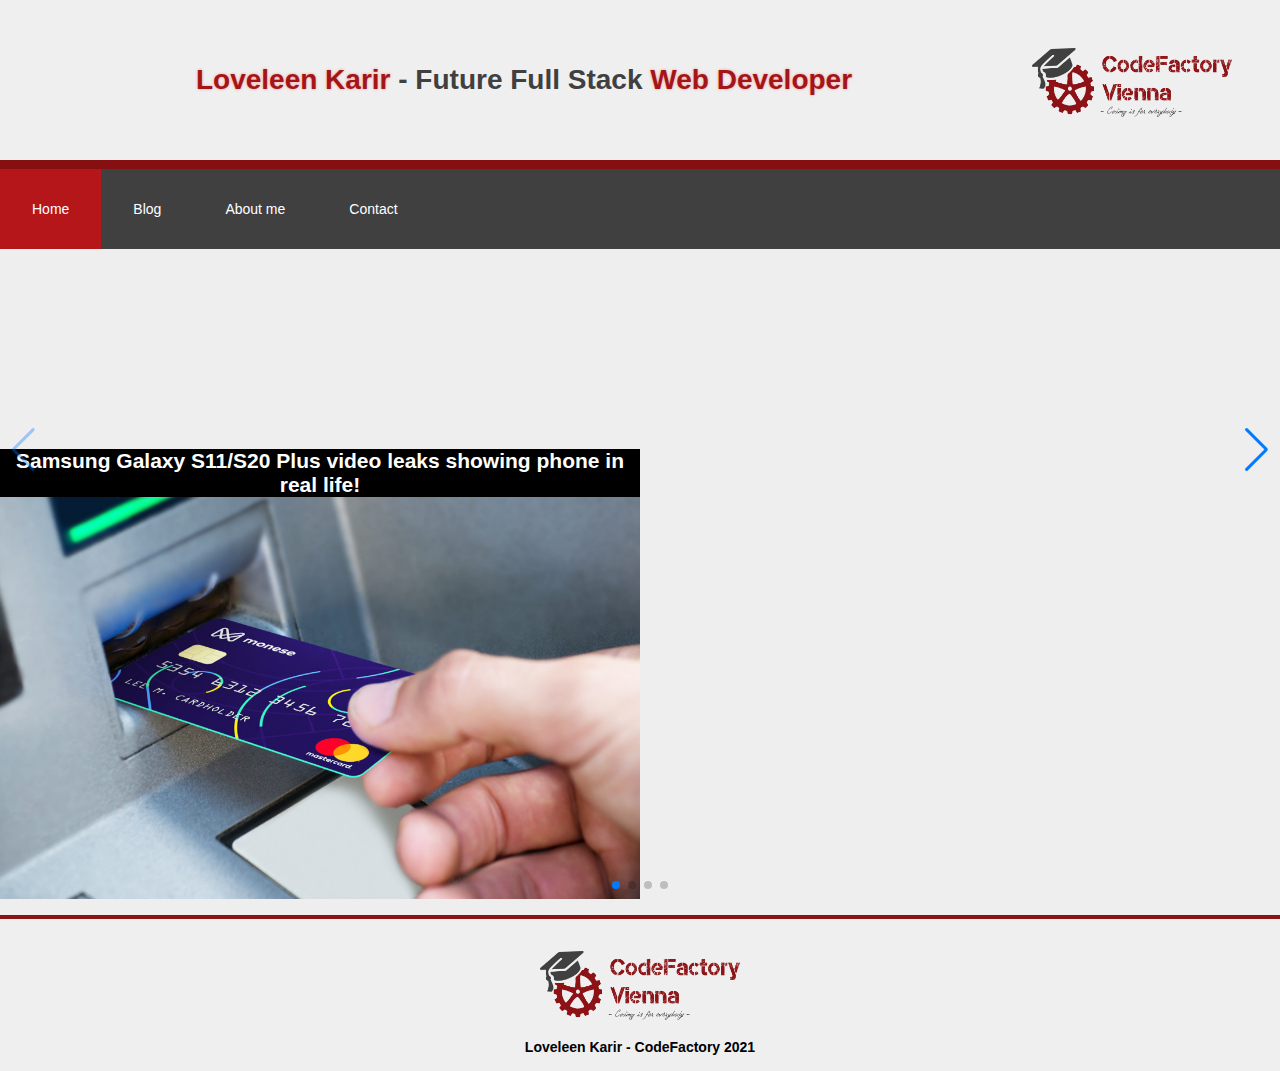
<file: swiper.html>
<!DOCTYPE html>
<html lang="en">

<head>
    <meta charset="utf-8">
    <title>Swiper demo</title>
    <meta name="viewport" content="width=device-width, initial-scale=1, minimum-scale=1, maximum-scale=1">
    <link rel="stylesheet" href="style.css">

    <!-- Link Swiper's CSS -->
    <link rel="stylesheet" href="https://unpkg.com/swiper/swiper-bundle.min.css">

    <!-- WOW JS styles -->
    <link rel="stylesheet" href="https://cdnjs.cloudflare.com/ajax/libs/animate.css/4.1.1/animate.min.css" />
    <style>
        html,
        body {
            position: relative;
            height: 100%;
        }
        
        body {
            background: #eee;
            font-family: Helvetica Neue, Helvetica, Arial, sans-serif;
            font-size: 14px;
            color: #000;
            margin: 0;
            padding: 0;
        }
        
        .swiper-container {
            width: 50%;
            height: 50%;
            margin-top: 200px;
            display: flex;
            justify-content: center;
            color: white;
        }
        
        .swiper-slide {
            background-position: center;
            background-size: cover;
        }
    </style>
</head>

<body>
    <header>
        <div class="header">
            <h1 class="header__heading"><span class="highlight-onhover">Loveleen Karir</span> - Future Full Stack <span class="highlight-onhover">Web Developer</span></h1>
            <div class="header__img-container"><img class="header__logo " src="img/logo.png" /> </div>
        </div>
    </header>

    <nav>
        <div class="navbar">
            <ul class="list__inline">
                <li><a href="index.html" class="active">Home</a></li>
                <li><a href="sites/blog.html">Blog</a></li>
                <li><a href="sites/aboutme.html">About me</a></li>
                <li><a href="sites/contact.html">Contact</a></li>


            </ul>
        </div>
    </nav>
    <!-- Swiper -->
    <div class="swiper-container">
        <div class="swiper-wrapper">
            <div class="swiper-slide animate__fadeIn " style="background-image:url(img/Debit_card_ATM.jpg)">
                <h2 class="overlay"> Samsung Galaxy S11/S20 Plus video leaks showing phone in real life!</h2>
            </div>
            <div class="swiper-slide animate__fadeIn" style="background-image:url(img/Phone.png)">
                <h2 class="overlay"> Police investigating three ATM explosions in Florida counties</h2>
            </div>
            <div class="swiper-slide animate__fadeIn" style="background-image:url(img/Phone.png)">
                <h2 class="overlay"> E-scooter firm Lime pulls out of 12 cities</h2>
            </div>
            <div class="swiper-slide animate__fadeIn" style="background-image:url(img/Taxify-Scooters.jpg)">
                <h2 class="overlay"> Survey reveals most-used CSS features and tools</h2>
            </div>

        </div>
        <!-- Add Pagination -->
        <div class="swiper-pagination swiper-pagination-white"></div>
        <!-- Add Arrows -->
        <div class="swiper-button-next swiper-button-white"></div>
        <div class="swiper-button-prev swiper-button-white"></div>
    </div>

    <footer>
        <div class="footer">
            <img class="header__logo" src="img/logo.png" />
            <p>Loveleen Karir - CodeFactory 2021</p>
        </div>
    </footer>

    <!-- Swiper JS -->
    <script src="https://unpkg.com/swiper/swiper-bundle.min.js"></script>

    <!-- Initialize Swiper -->
    <script>
        var swiper = new Swiper('.swiper-container', {
            spaceBetween: 30,
            effect: 'fade',
            pagination: {
                el: '.swiper-pagination',
                clickable: true,
            },
            navigation: {
                nextEl: '.swiper-button-next',
                prevEl: '.swiper-button-prev',
            },
        });
    </script>
</body>

</html>
</file>
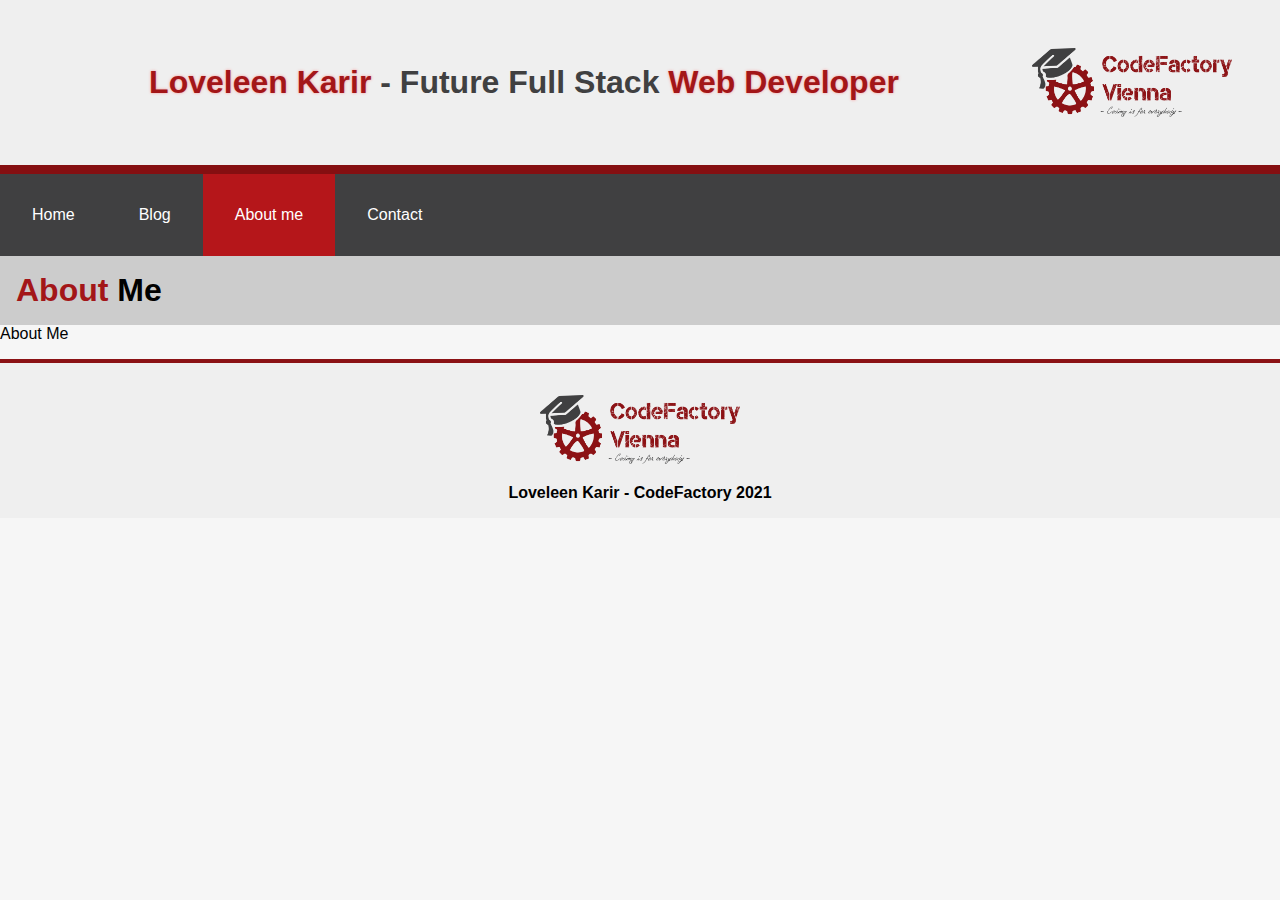
<file: sites/aboutme.html>
<!DOCTYPE html>
<html lang="en">

<head>
    <meta charset="UTF-8">
    <meta http-equiv="X-UA-Compatible" content="IE=edge">
    <meta name="viewport" content="width=device-width, initial-scale=1.0">
    <link rel="stylesheet" href="../style.css" />
    <title>About Me - Loveleens Place</title>
</head>

<body>
    <header>
        <div class="header">
            <h1 class="header__heading"><span class="highlight-onhover">Loveleen Karir</span> - Future Full Stack <span class="highlight-onhover">Web Developer</span></h1>
            <div class="header__img-container"><img class="header__logo" src="../img/logo.png" /> </div>
        </div>
    </header>

    <nav>
        <div class="navbar">
            <ul class="list__inline">
                <li><a href="../index.html">Home</a></li>
                <li><a href="blog.html">Blog</a></li>
                <li><a href="aboutme.html" class="active">About me</a></li>
                <li><a href="contact.html">Contact</a></li>

            </ul>
        </div>
    </nav>
    <h1 class="section-heading"><span class="highlight">About</span> Me</h1>
    <main>
        <!-- Content goes here-->
        About Me
    </main>
    <footer>
        <div class="footer">
            <img class="header__logo" src="../img/logo.png" />
            <p>Loveleen Karir - CodeFactory 2021</p>
        </div>
    </footer>
</body>

</html>
</file>
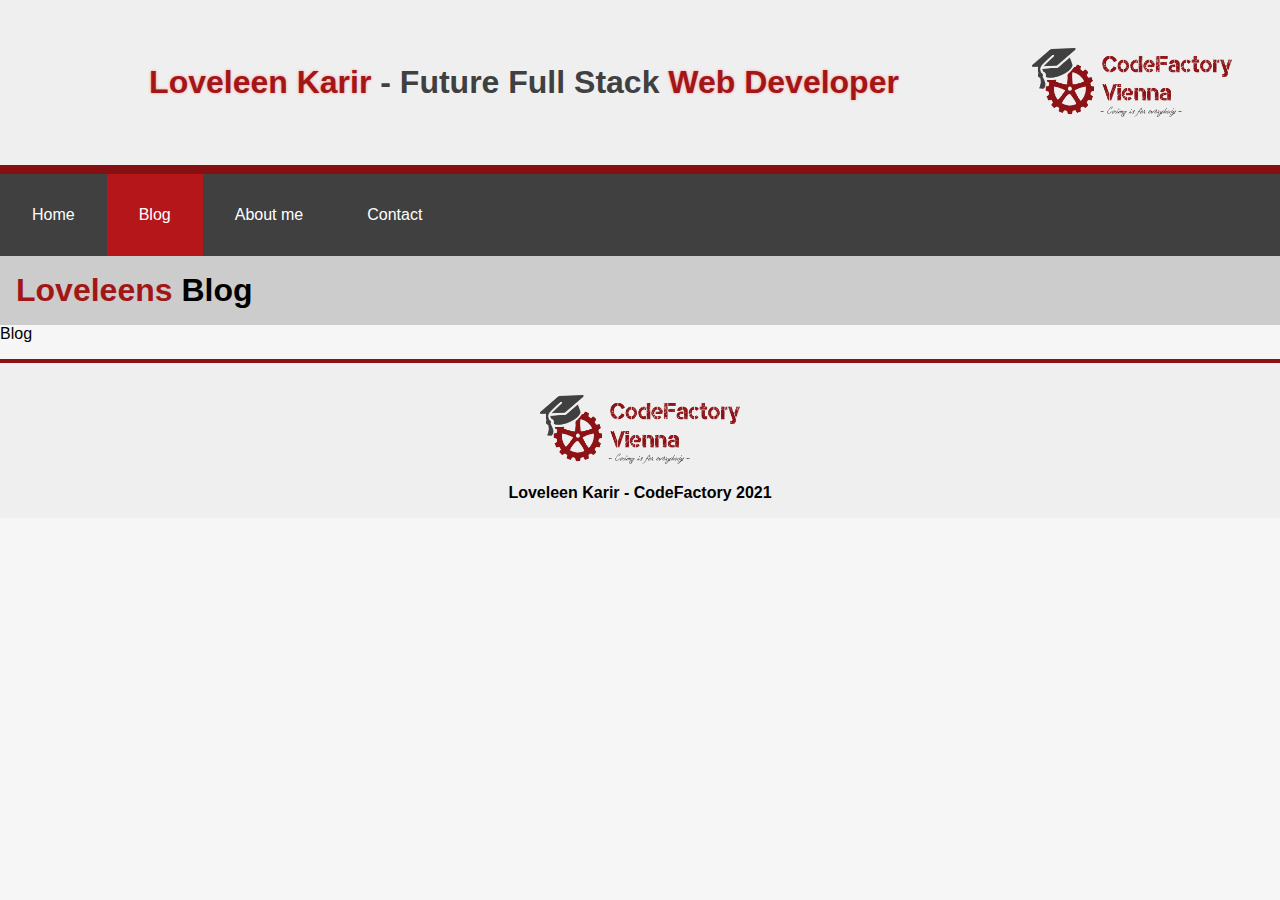
<file: sites/blog.html>
<!DOCTYPE html>
<html lang="en">

<head>
    <meta charset="UTF-8">
    <meta http-equiv="X-UA-Compatible" content="IE=edge">
    <meta name="viewport" content="width=device-width, initial-scale=1.0">
    <link rel="stylesheet" href="../style.css" />
    <title>Blog - Loveleens Place</title>
</head>

<body>
    <header>
        <div class="header">
            <h1 class="header__heading"><span class="highlight-onhover">Loveleen Karir</span> - Future Full Stack <span class="highlight-onhover">Web Developer</span></h1>
            <div class="header__img-container"><img class="header__logo" src="../img/logo.png" /> </div>
        </div>
    </header>

    <nav>
        <div class="navbar">
            <ul class="list__inline">
                <li><a href="../index.html">Home</a></li>
                <li><a href="blog.html" class="active">Blog</a></li>
                <li><a href="aboutme.html">About me</a></li>
                <li><a href="contact.html">Contact</a></li>

            </ul>
        </div>
    </nav>
    <h1 class="section-heading"><span class="highlight">Loveleens </span>Blog</h1>
    <main>
        <!-- Content goes here-->
        Blog
    </main>
    <footer>
        <div class="footer">
            <img class="header__logo" src="../img/logo.png" />
            <p>Loveleen Karir - CodeFactory 2021</p>
        </div>
    </footer>
</body>

</html>
</file>
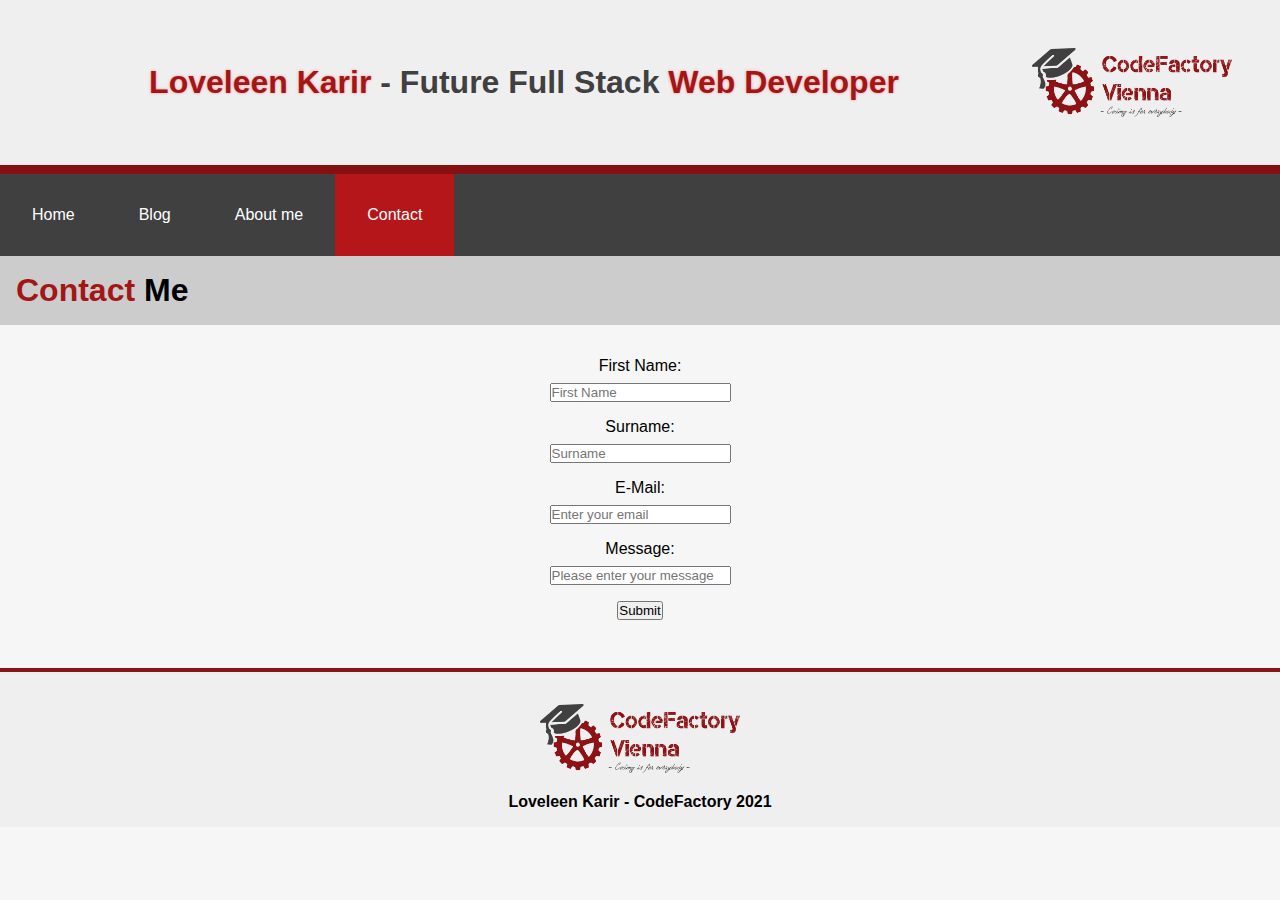
<file: sites/contact.html>
<!DOCTYPE html>
<html lang="en">

<head>
    <meta charset="UTF-8">
    <meta http-equiv="X-UA-Compatible" content="IE=edge">
    <meta name="viewport" content="width=device-width, initial-scale=1.0">
    <link rel="stylesheet" href="../style.css" />
    <title>Contact Me - Loveleens Place</title>

    <style>
        form {
            text-align: center;
            padding: 2rem;
        }
        
        form input {
            margin: 0.5rem 0 1rem;
        }
    </style>
</head>

<body>
    <header>
        <div class="header">
            <h1 class="header__heading"><span class="highlight-onhover">Loveleen Karir</span> - Future Full Stack <span class="highlight-onhover">Web Developer</span></h1>
            <div class="header__img-container"><img class="header__logo" src="../img/logo.png" /> </div>
        </div>
    </header>

    <nav>
        <div class="navbar">
            <ul class="list__inline">
                <li><a href="../index.html">Home</a></li>
                <li><a href="blog.html">Blog</a></li>
                <li><a href="aboutme.html">About me</a></li>
                <li><a href="contact.html" class="active">Contact</a></li>

            </ul>
        </div>
    </nav>
    <h1 class="section-heading"><span class="highlight">Contact </span>Me</h1>
    <main>

        <div class="form_wrapper">

            <form>
                <label>First Name:</label>
                <br>
                <input type="text" class="text__firstname" id="firstname" name="firstname" placeholder="First Name" required></input>
                <br>
                <label>Surname:</label><br>
                <input type="text" class="text__name" id="surname" name="surname" placeholder="Surname" required></input>
                <br>
                <label>E-Mail:</label><br>
                <input type="email" class="email" id="email_id" name="email" placeholder="Enter your email" required></input>
                <br>
                <label>Message:</label><br>
                <input type="text" class="text__message" id="message" name="message" placeholder="Please enter your message" required></input>
                <br>
                <button type="submit" class="button_submit" id="submit" name="submit">Submit</button>
            </form>




        </div>
    </main>
    <footer>
        <div class="footer">
            <img class="header__logo" src="../img/logo.png" />
            <p>Loveleen Karir - CodeFactory 2021</p>
        </div>
    </footer>
</body>

</html>
</file>
<file: style.css>
/** GLOBALS **/

* {
    margin: 0;
    padding: 0;
}

html,
body {
    position: relative;
    height: 100%;
}

body {
    font-family: Geneva, Tahoma, sans-serif;
    font-weight: 200;
    background: #e8e8e861;
}

.section-heading {
    padding: 1rem;
    background: #ccc;
}

.highlight {
    color: #a31618
}


/** HEADER **/

.header {
    padding: 2rem;
    text-align: center;
    background-color: #efefef;
    border-bottom: 9px solid #850f11;
}

.header:hover .highlight-onhover {
    color: #a31618;
    text-shadow: 0px 0px 3px rgb(247, 150, 150);
    transition: 0.2s ease-in-out;
}

.header__heading {
    padding: 2rem;
    display: inline-block;
    color: #404041;
}

.header__img-container {
    float: right;
    display: block;
}

.header__logo {
    width: 200px;
    padding: 1rem;
}

@media (max-width: 1120px) {
    .header__img-container {
        float: unset;
    }
}


/** NAVBAR **/

.navbar {
    clear: both;
    background: #404041;
}

.list__inline {
    list-style-type: none;
    overflow: hidden;
}

.list__inline li {
    float: left;
}

.list__inline li a {
    text-decoration: none;
    display: inline-block;
    color: white;
    padding: 32px;
}

.list__inline a:hover {
    background-color: rgb(239 239 239);
    color: rgb(43, 43, 43);
}


/** TODO: active class toggle in index.html with Javascript (not learned yet)*/

.list__inline li .active {
    background-color: #b5161a;
    color: white;
}


/* Content Wrapper */

.content-wrapper {
    padding: 2rem;
}

.content-wrapper__table {
    width: 100%;
    overflow: hidden;
    table-layout: fixed;
}

.content-wrapper__table td {
    overflow: hidden;
    text-align: center;
    vertical-align: sub;
}

.content-wrapper__table img {
    width: 100%;
    display: block;
}

.content-wrapper__table .image-full {
    margin: -21.875% 0;
}

.content-wrapper__table .overlay {
    background: #8a8a8ab3;
    position: relative;
    outline-style: groove;
    font-size: x-large;
    padding: 0 1rem;
}

.content-wrapper__table td:hover a {
    color: #a31618;
    text-shadow: 0px 0px 3px rgba(247, 150, 150, 0.604);
    transition: 0.2s ease-in-out;
}

.content-wrapper__table a {
    text-decoration: none;
    color: white;
    text-shadow: 1px 1px 1px black;
}

h2 {
    color: white;
    background-color: black;
    text-align: center;
}


/* Footer */

.footer {
    background-color: #efefef;
    padding: 1rem;
    text-align: center;
    font-weight: bold;
    margin: 1rem 0 0;
    border-top: 4px solid #8b1215;
}


/* Swiper JS Slide */

.swiper-container {
    width: 50%;
    height: 50%;
}

.swiper-slide {
    background-position: center;
    background-size: cover;
}
</file>
